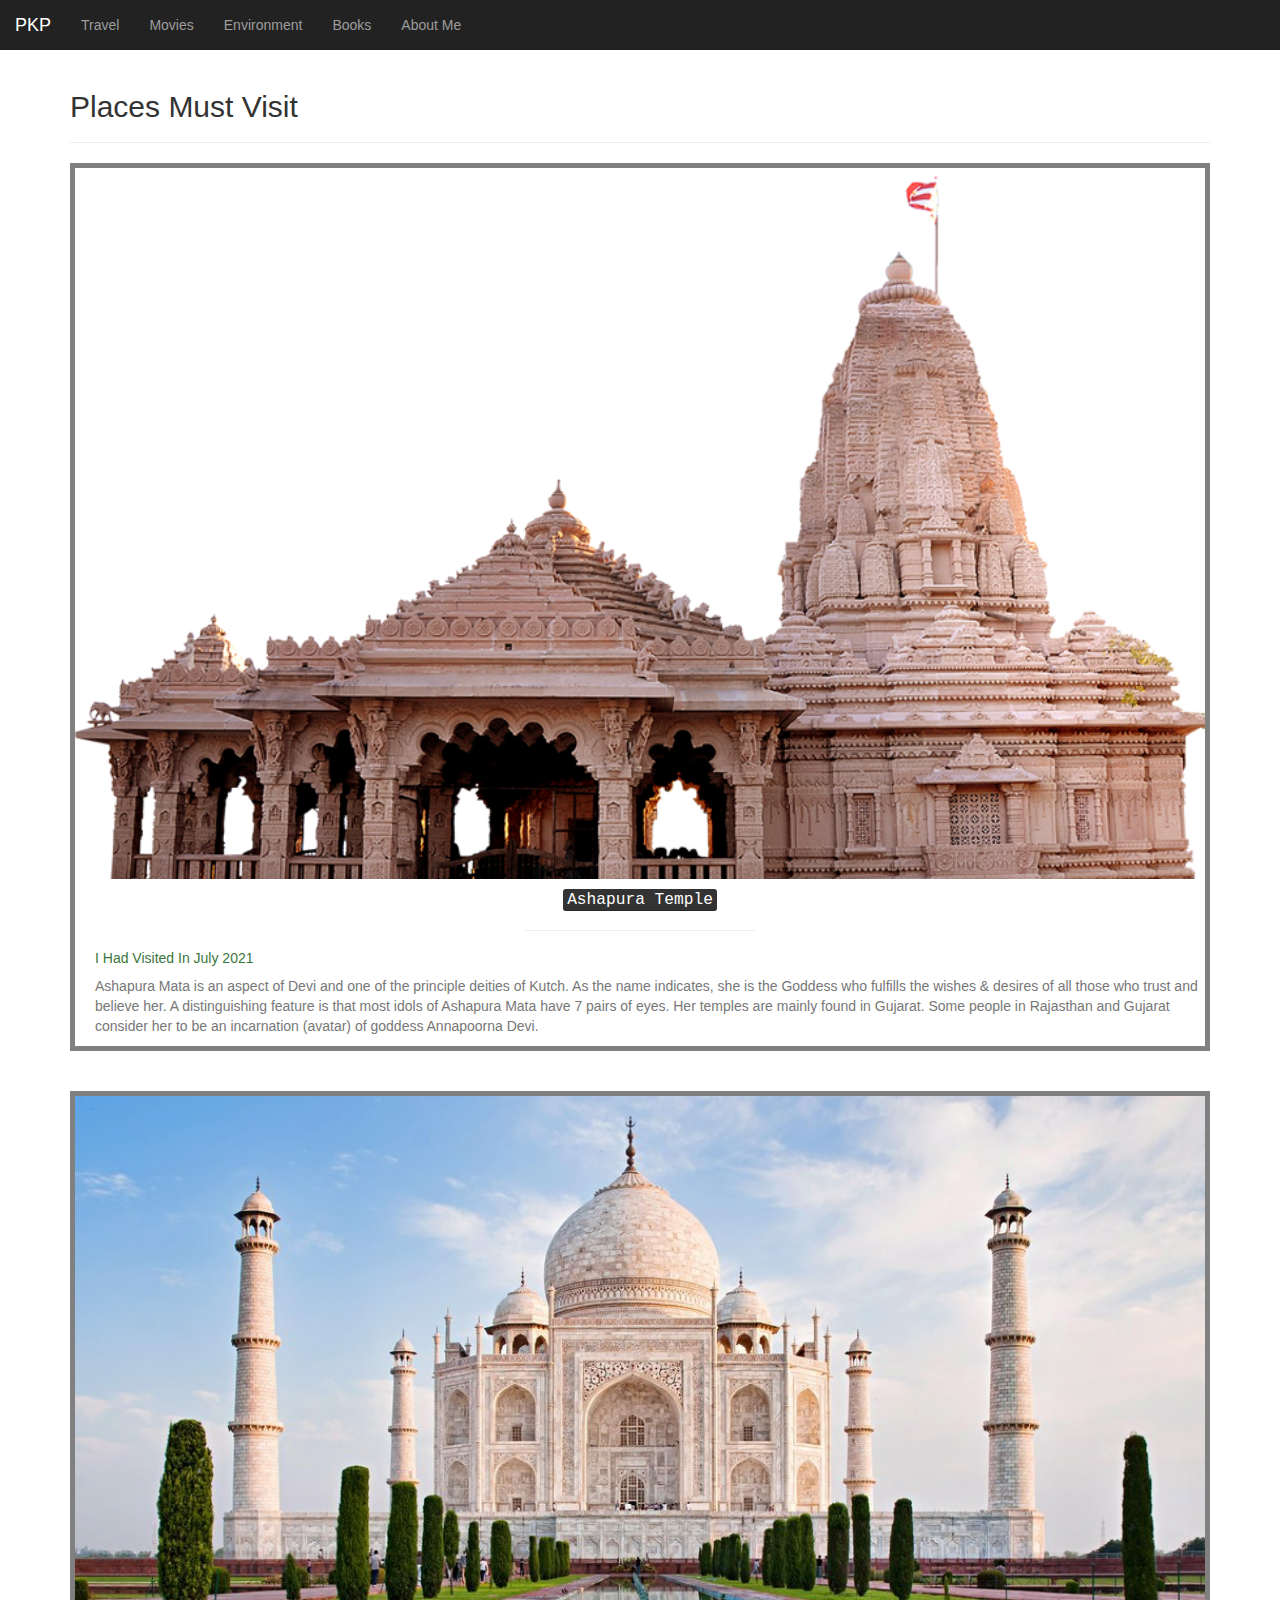
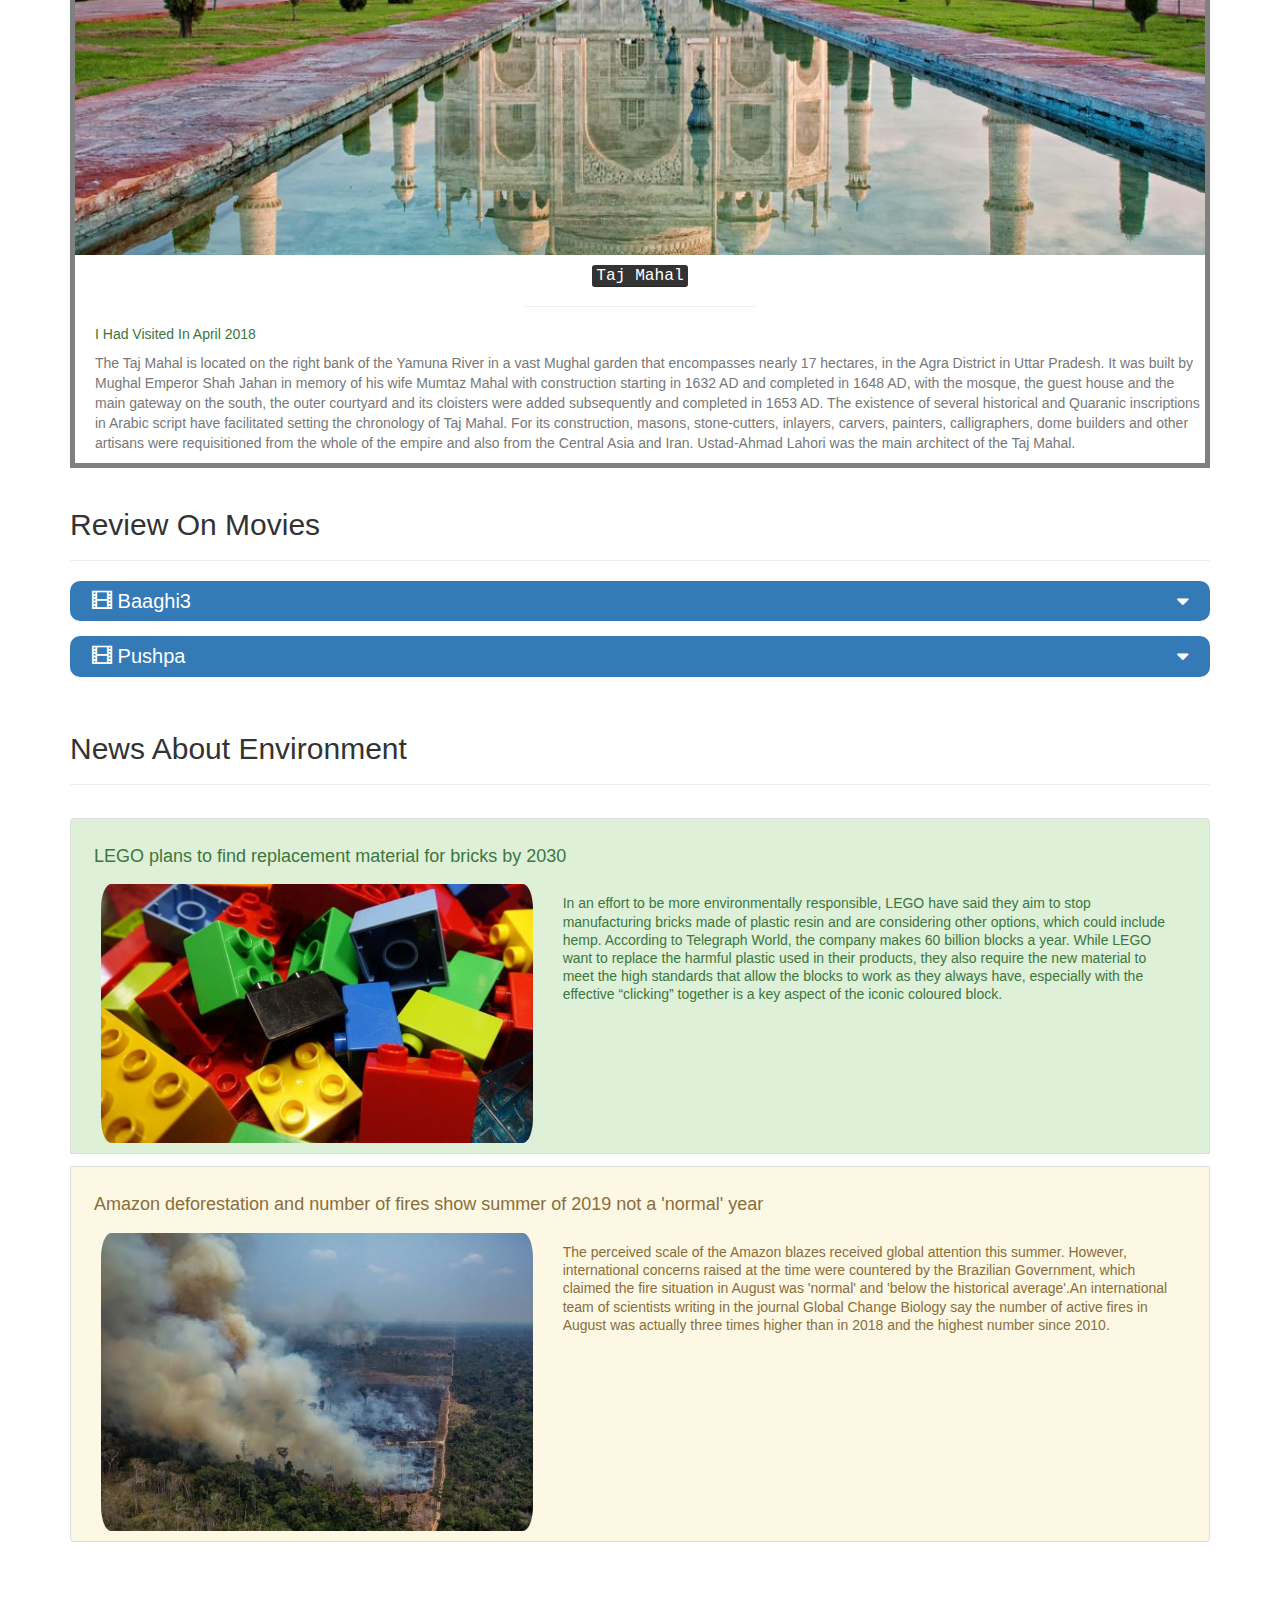
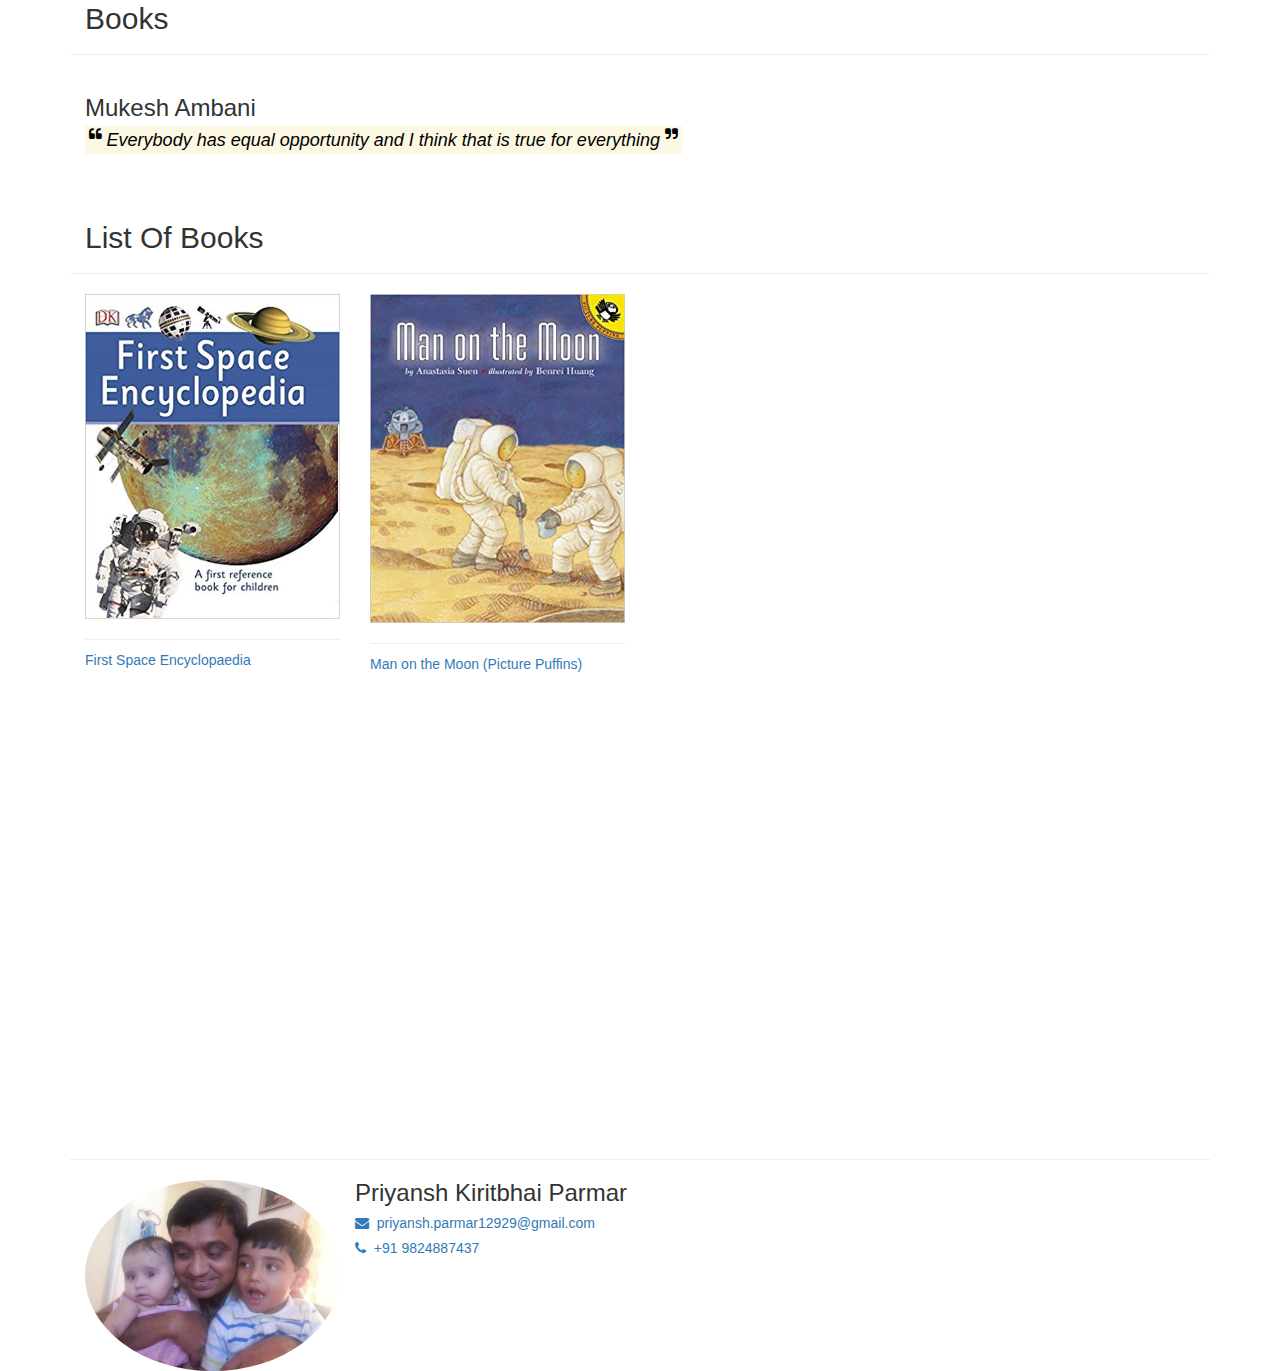
<file: index.html>
<!DOCTYPE html>
<html>
<head>
	<title>Blog</title>
<meta name="viewport" content="width=device-width, initial-scale=1">

<link rel="stylesheet" href="https://maxcdn.bootstrapcdn.com/bootstrap/3.4.0/css/bootstrap.min.css">

<script src="https://ajax.googleapis.com/ajax/libs/jquery/3.4.1/jquery.min.js"></script>

<script src="https://maxcdn.bootstrapcdn.com/bootstrap/3.4.0/js/bootstrap.min.js"></script>

<link rel="stylesheet" href="https://cdnjs.cloudflare.com/ajax/libs/font-awesome/4.7.0/css/font-awesome.min.css">

<link rel="stylesheet" href="style.css">

</head>

<body>

<nav class="navbar-inverse" style="position:sticky;top:0;z-index:99999">

    <div class="navbar-header">
      <button type="button" class="navbar-toggle" data-toggle="collapse" data-target="#myNavbar">
        <span class="icon-bar"></span>
        <span class="icon-bar"></span>
        <span class="icon-bar"></span>                        
      </button>
      <a class="navbar-brand" href="#">PKP</a>
    </div>
    
    <div class="collapse navbar-collapse" id="myNavbar">
      <ul class="nav navbar-nav">
        <li><a href="#travel">Travel</a></li>
        <li><a href="#movies">Movies</a></li>
        <li><a href="#environment">Environment</a></li>
        <li><a href="#books">Books</a></li>
        <li><a href="#contact">About Me</a></li>
      </ul>
    </div>

</nav>
<div class="container">
<div class="page-header" id="travel">
<h2 class="text-capitalize">places must visit
    </h2>    
    </div>
<center>
<div class="travel_mainDiv">
<img class="img-responsive" src="Ashapura-Mata.png">
<h4 class="text-capitalize">
<kbd>
Ashapura Temple    
    </kbd>    
    </h4>
<hr>
<h5 class="text-success text-left text-capitalize">
I had visited in July 2021    
    </h5>    
<p class="text-muted text-left">
Ashapura Mata is an aspect of Devi and one of the principle deities of Kutch. As the name indicates, she is the Goddess who fulfills the wishes & desires of all those who trust and believe her. A distinguishing feature is that most idols of Ashapura Mata have 7 pairs of eyes. Her temples are mainly found in Gujarat. Some people in Rajasthan and Gujarat consider her to be an incarnation (avatar) of goddess Annapoorna Devi.    
    </p>    
    </div>    
    </center>
<br> <br>
<center>
<div class="travel_mainDiv">
<img class="img-responsive" src="taj%20mahal.jpg">
<h4 class="text-capitalize">
<kbd>
Taj Mahal    
    </kbd>    
    </h4>
<hr>
<h5 class="text-success text-left text-capitalize">
I had visited in April 2018    
    </h5>    
<p class="text-muted text-left">
The Taj Mahal is located on the right bank of the Yamuna River in a vast Mughal garden that encompasses nearly 17 hectares, in the Agra District in Uttar Pradesh. It was built by Mughal Emperor Shah Jahan in memory of his wife Mumtaz Mahal with construction starting in 1632 AD and completed in 1648 AD, with the mosque, the guest house and the main gateway on the south, the outer courtyard and its cloisters were added subsequently and completed in 1653 AD. The existence of several historical and Quaranic inscriptions in Arabic script have facilitated setting the chronology of Taj Mahal. For its construction, masons, stone-cutters, inlayers, carvers, painters, calligraphers, dome builders and other artisans were requisitioned from the whole of the empire and also from the Central Asia and Iran. Ustad-Ahmad Lahori was the main architect of the Taj Mahal.    
    </p>    
    </div>    
    </center>
<div class="page-header" id="movies">
<h2 class="text-capitalize">review on movies
    </h2>    
    </div>
    <div class="bg-primary movie_head" data-toggle="collapse" data-target="#baaghi3">
<span class="glyphicon glyphicon-film"> </span> 
    Baaghi3 <i class="fa fa-sort-desc"></i>    
    </div>
    <div id="baaghi3" class="collapse">
    <div class="col-lg-3 col-md-3 col-sm-3 col-xs-12">
    <img class="img-responsive img-thumbnail" src="BAAGHI-3.jpg">    
    </div>
    <div class="col-lg-9 col-md-9 col-sm-9 col-xs-12 movie_text">
    <h5 class="text-success text-left text-capitalize">
    Excellent film with amazing stunt
    <span class="glyphicon glyphicon-star">  </span>
     <span class="glyphicon glyphicon-star">  </span>
     <span class="glyphicon glyphicon-star">  </span>
     <span class="glyphicon glyphicon-star">  </span>    
    </h5>
    <p>Ronnie and Vikram are brothers who share an unbreakable bond. Their journey begins when a certain turn in events, leads Vikram to travel. On this trip, he gets kidnapped by people. Ronnie witnesses his brother getting beaten and kidnapped, Ronnie will do whatever it takes to destroy anyone and anything that stands in the way of Vikram's safety. Ronnie goes on a rampage of destruction to see his brother safe, even if it means that he independently has to take on an entire country.</p>    
    </div>     
    </div>
    <div class="bg-primary movie_head" data-toggle="collapse" data-target="#pushpa">
<span class="glyphicon glyphicon-film"> </span> 
    Pushpa <i class="fa fa-sort-desc"></i>    
    </div>
    <div id="pushpa" class="collapse">
    <div class="col-lg-3 col-md-3 col-sm-3 col-xs-12">
    <img class="img-responsive img-thumbnail" src="pushpa.jpg">    
    </div>
    <div class="col-lg-9 col-md-9 col-sm-9 col-xs-12 movie_text">
    <h5 class="text-success text-left text-capitalize">
    interesting movie to watch
    <span class="glyphicon glyphicon-star">  </span>
     <span class="glyphicon glyphicon-star">  </span>
     <span class="glyphicon glyphicon-star">  </span>    
    </h5>
    <p>In the 1990s,[13] Pushpa Raj is a coolie who works to smuggle red sandalwood, a rare wood that only grows in the Seshachalam Hills of the Chittoor district in Andhra Pradesh. When DSP Govindappa raids them in the forest, Pushpa hides and recovers the stock, thereby gaining the trust of his employer Konda Reddy. With the help of novel ideas to smuggle the red sandalwood, he quickly rises through the ranks and becomes Konda Reddy's partner. Mangalam Srinu, a merciless dealer who manages the red sandalwood syndicate entrusts Konda Reddy to keep 200 tons of his stock safe. As Konda's younger brother, Jolly Reddy is deemed incompetent, Pushpa is given the job. Govindappa attempts to raid them but Pushpa throws all the logs into the river, saving it from being seized. At a party, Pushpa overhears that Srinu is selling the wood at a much higher rate than what they're paid. He asks Konda to demand a fair share but backs down as going against Srinu seems risky.</p>    
    </div>     
    </div><div class="page-header" id="environment">
<h2 class="text-capitalize">news about environment
    </h2>    
    </div>
    <ul class="list-group">
    <li class="list-group-item list-group-item-success col-lg-12 col-md-12 col-sm-12 col-xs-12 environment_li">
    <h4>LEGO plans to find replacement material for bricks by 2030</h4>
    <img src="e1.jpeg" class="img-responsive col-lg-5 col-md-5 col-sm-5 col-xs-12">
    <p class="list-group-item-text col-lg-7 col-md-7 col-sm-7 col-xs-12">In an effort to be more environmentally responsible, LEGO have said they aim to stop manufacturing bricks made of plastic resin and are considering other options, which could include hemp. According to Telegraph World, the company makes 60 billion blocks a year. While LEGO want to replace the harmful plastic used in their products, they also require the new material to meet the high standards that allow the blocks to work as they always have, especially with the effective “clicking” together is a key aspect of the iconic coloured block.</p>
        
    </li>
    <br>
    <li class="list-group-item list-group-item-warning col-lg-12 col-md-12 col-sm-12 col-xs-12 environment_li">
    <h4>Amazon deforestation and number of fires show summer of 2019 not a 'normal' year</h4>
    <img src="e3.jpeg" class="img-responsive col-lg-5 col-md-5 col-sm-5 col-xs-12">
    <p class="list-group-item-text col-lg-7 col-md-7 col-sm-7 col-xs-12">The perceived scale of the Amazon blazes received global attention this summer. However, international concerns raised at the time were countered by the Brazilian Government, which claimed the fire situation in August was 'normal' and 'below the historical average'.An international team of scientists writing in the journal Global Change Biology say the number of active fires in August was actually three times higher than in 2018 and the highest number since 2010.</p>    
    </li>    
    </ul>
    <div class="page-header col-lg-12 col-md-12 col-sm-12 col-xs-12" id="books">
    <h2 class="text-capitalize">books
    </h2>    
    </div>
    <div class="col-lg-12 col-md-12 col-sm-12 col-xs-12">
    <h3>Mukesh Ambani</h3>
    <h4>
    <mark class="header_entrepreneur">
    <i><sup><i class="fa fa-quote-left"></i></sup>
    Everybody has equal opportunity and I think that is true for everything
    <sup><i class="fa fa-quote-right"></i></sup>    
    </i>    
        </mark></h4>    
    </div>
    <div class="page-header col-lg-12 col-md-12 col-sm-12 col-xs-12">
    <h2 class="text-capitalize">list of books
    </h2>    
    </div>
    <div class="col-lg-3 col-md-3 col-sm-3 col-xs-6 book" data-toggle="modal" data-target="#First_Space_Encyclopaedia">
    <img src="s1.jpg" class="img-responsive"><hr>
    <p class="text-primary">First Space Encyclopaedia</p>    
    </div>
    <div class="modal fade" id="First_Space_Encyclopaedia">
    <div class="modal-dialog">
    <div class="modal-content">
    <div class="modal-header">
    <button type="button" class="close" data-dismiss="modal">&times;</button>
    <h4 class="modal-title">First Space Encyclopaedia</h4>    
    </div>
    <div class="modal-body">
    <img src="s1.jpg" class="img-responsive img_modal">
    <p class="p_modal">Zoom off into the galaxy and investigate all the planets, from Earth to Mars with First Space Encyclopaedia. Packed full of stunning photography, quizzes and amazing facts, children will become space experts in no time. Covering everything from observatories and rockets, to the solar system and the death of stars, children will discover all about space and space travel. <br>
    <a href="https://www.amazon.in/First-Space-Encyclopaedia-DK/dp/0241293421/ref=sr_1_3?crid=TU3IISHZ2K85&keywords=first+space+encyclopedia&qid=1647508554&sprefix=first+space+encyclopedia%2Caps%2C299&sr=8-3">
    <b>BEST BUY LINK</b>    
    </a>    
    </p>    
    </div>    
    </div>    
    </div>
    </div>
    <div class="col-lg-3 col-md-3 col-sm-3 col-xs-6 book" data-toggle="modal" data-target="#man_on_the_moon">
    <img src="s2.jpg" class="img-responsive"><hr>
    <p class="text-primary">Man on the Moon (Picture Puffins)</p>    
    </div>
    <div class="modal fade" id="man_on_the_moon">
    <div class="modal-dialog">
    <div class="modal-content">
    <div class="modal-header">
    <button type="button" class="close" data-dismiss="modal">&times;</button>
    <h4 class="modal-title">Man on the Moon (Picture Puffins)</h4>    
    </div>
    <div class="modal-body">
    <img src="s2.jpg" class="img-responsive img_modal">
    <p class="p_modal">It was 1969 and no one had ever set foot on the moon. Some said it couldn't be done. But astronauts Mike Collins, Buzz Aldrin, and Neil Armstrong were going to try . . . Here in picture book format is the amazing true story of the first moon landing, when a man set foot on an unexplored world and showed us that the boundaries of our world were limitless."[A] perfect introduction to space, the space program, and exploration. Thrilling!" (Kirkus Reviews)"The milestone event [is] a great idea for a picture book!" <br>
    <a href="https://www.amazon.in/Moon-Picture-Puffins-Anastasia-Suen/dp/0140565981/ref=sr_1_2_sspa?crid=176WU3JFDK2JP&keywords=books+on+space+for+kids&qid=1575444723&sprefix=books+on%2Caps%2C285&sr=8-2-spons&psc=1&smid=A3H3WE9M6NY1KV&spLa=[base64]">
    <b>BEST BUY LINK</b>    
    </a>    
    </p>    
    </div>    
    </div>    
    </div>
    </div>
    
    
    
    
    
    
    
    
    
    
    
    
    
  <section id="contact">
    <br> <br>  
   <iframe src="https://www.google.com/maps/embed?pb=!1m18!1m12!1m3!1d3671.747916167788!2d72.45376801444243!3d23.033026221718398!2m3!1f0!2f0!3f0!3m2!1i1024!2i768!4f13.1!3m3!1m2!1s0x395e9b915baaaaab%3A0xdb44c61d4a739c70!2sBaleshwar%20Upvan%20Bunglows!5e0!3m2!1sen!2sin!4v1645859925079!5m2!1sen!2sin" width="600" height="450" style="border:0;" allowfullscreen="" loading="lazy"></iframe>
<hr style="width: 100%;">
<img src="IMG-20210511-WA0039.jpg" class="img-responsive img-circle col-lg-3 col-md-3 col-sm-3 col-xs-4">
<h3>Priyansh Kiritbhai Parmar</h3>      
        <div class="contact_1" >

           <a href="mailto:priyansh.parmar12929@gmail.com?Subject=Hi">
               <h5><i class="fa fa-envelope"></i>&nbsp;&nbsp;priyansh.parmar12929@gmail.com</h5>
            </a> 

           <a href="+91 9824887437"> 
               <h5><i class="fa fa-phone" ></i>&nbsp;&nbsp;+91 9824887437</h5>
            </a> 
        </div>
</section>
    </div>

</body>
</html>
</file>
<file: style.css>
#contact iframe
{
    width: 100%;
}
.contact_1 h3
{
    display: inline;
}
.contact_1 a
{
    text-shadow: none;
}
 
input
{
    background: grey
}
.travel_mainDiv{
border: 5px solid grey;
padding-left:0px;
padding-right: 0px;
float: none;    
}
.travel_mainDiv img{
width: 100%;    
}
.travel_mainDiv hr{
width: 230px;    
}
.travel_mainDiv h5,.travel_mainDiv p{
margin-left: 20px;    
}
.movie_head{
font-size: 20px;    
padding: 6px 22px;
border-radius: 10px;
margin-bottom: 15px;
width: 100%;
display: inline-block;    
}
.movie_head i{
float: right;    
}
.movie_text span{
color: aqua;    
}
.environment_li{
margin-top: 13px;    
}
.environment_li h4{
border-radius: 3px solid orange; 
padding: 8px;    
}
.environment_li img{
border-radius: 25px;    
}
.environment_li p{
margin-top: 10px;
    
}
.book{
cursor: pointer;    
}
.book hr{
margin-bottom: 10px;    
}
.modal-content{
margin-top: 100px;    
}
.img_modal{
display: inline-block;
}
.p_modal{
margin-top: 10px;    
}
.modal-body{
text-align: center;    
}
</file>
